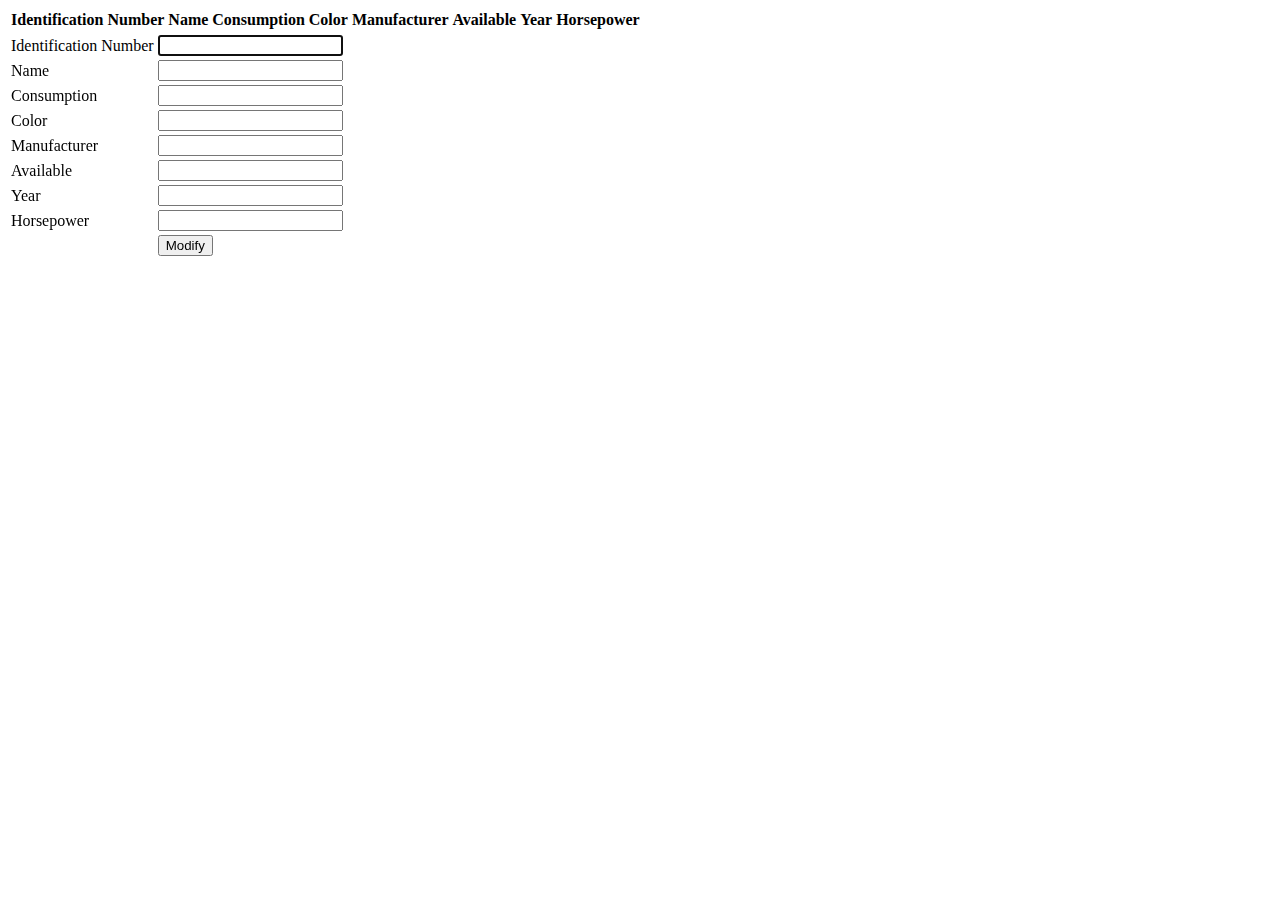
<file: webtech_hg_a97c75/cars.html>
<!DOCTYPE html>
<html lang="en">
<script src="js/loadCars.js" type="text/javascript"></script>
<table id="carsTable">
    <tr>
        <th>Identification Number</th>
        <th>Name</th>
        <th>Consumption</th>
        <th>Color</th>
        <th>Manufacturer</th>
        <th>Available</th>
        <th>Year</th>
        <th>Horsepower</th>
    </tr>
</table>
<form id="cars">
    <table>
        <tr>
            <td>Identification Number</td>
            <td><input type="text" name="id" required autofocus /></td>
        </tr>
        <tr>
            <td>Name</td>
            <td><input type="text" name="name" required /></td>
        </tr>
        <tr>
            <td>Consumption</td>
            <td><input type="text" name="consumption" required /></td>
        </tr>
        <tr>
            <td>Color</td>
            <td><input type="text" name="color" required /></td>
        </tr>
        <tr>
            <td>Manufacturer</td>
            <td><input type="text" name="manufacturer" required /></td>
        </tr>
        <tr>
            <td>Available</td>
            <td><input type="text" name="available" required /></td>
        </tr>
        <tr>
            <td>Year</td>
            <td><input type="text" name="year" required /></td>
        </tr>
        <tr>
            <td>Horsepower</td>
            <td><input type="text" name="horsepower" required /></td>
        </tr>
        <tr>
            <td></td>
            <td><input type="submit" class="button" value="Modify"></td>
        </tr>
    </table>
</form>

</html>
</file>
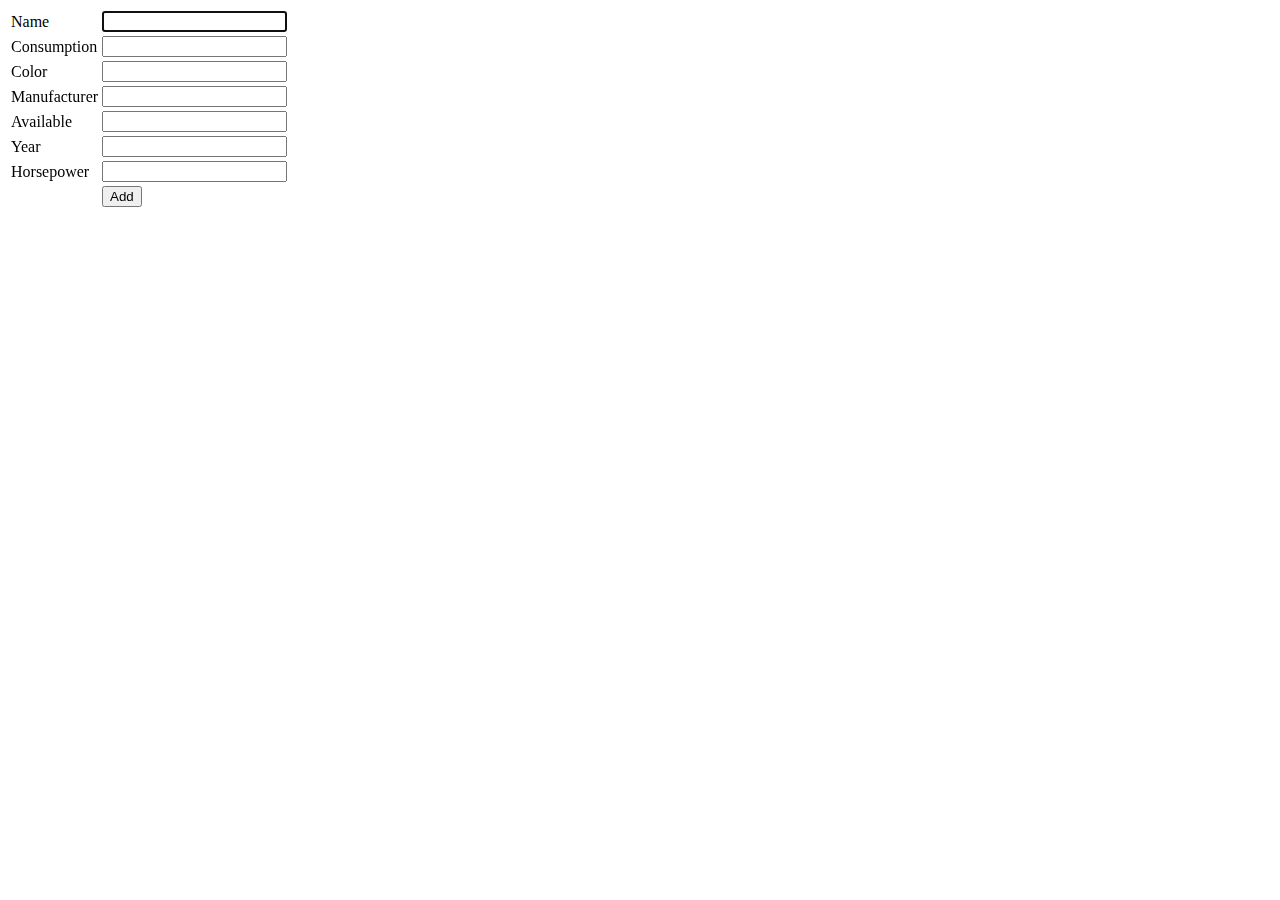
<file: webtech_hg_a97c75/carsForm.html>
<!DOCTYPE html>
<html lang="en">
<script src="js/addCar.js" type="text/javascript"></script>
<form id="cars">
    <table>
        <tr>
            <td>Name</td>
            <td><input type="text" name="name" required autofocus /></td>
        </tr>
        <tr>
            <td>Consumption</td>
            <td><input type="text" name="consumption" required /></td>
        </tr>
        <tr>
            <td>Color</td>
            <td><input type="text" name="color" required /></td>
        </tr>
        <tr>
            <td>Manufacturer</td>
            <td><input type="text" name="manufacturer" required /></td>
        </tr>
        <tr>
            <td>Available</td>
            <td><input type="text" name="available" required /></td>
        </tr>
        <tr>
            <td>Year</td>
            <td><input type="text" name="year" required /></td>
        </tr>
        <tr>
            <td>Horsepower</td>
            <td><input type="text" name="horsepower" required /></td>
        </tr>
        <tr>
            <td></td>
            <td><input type="submit" class="button" value="Add"></td>
        </tr>
    </table>
</form>

</html>
</file>
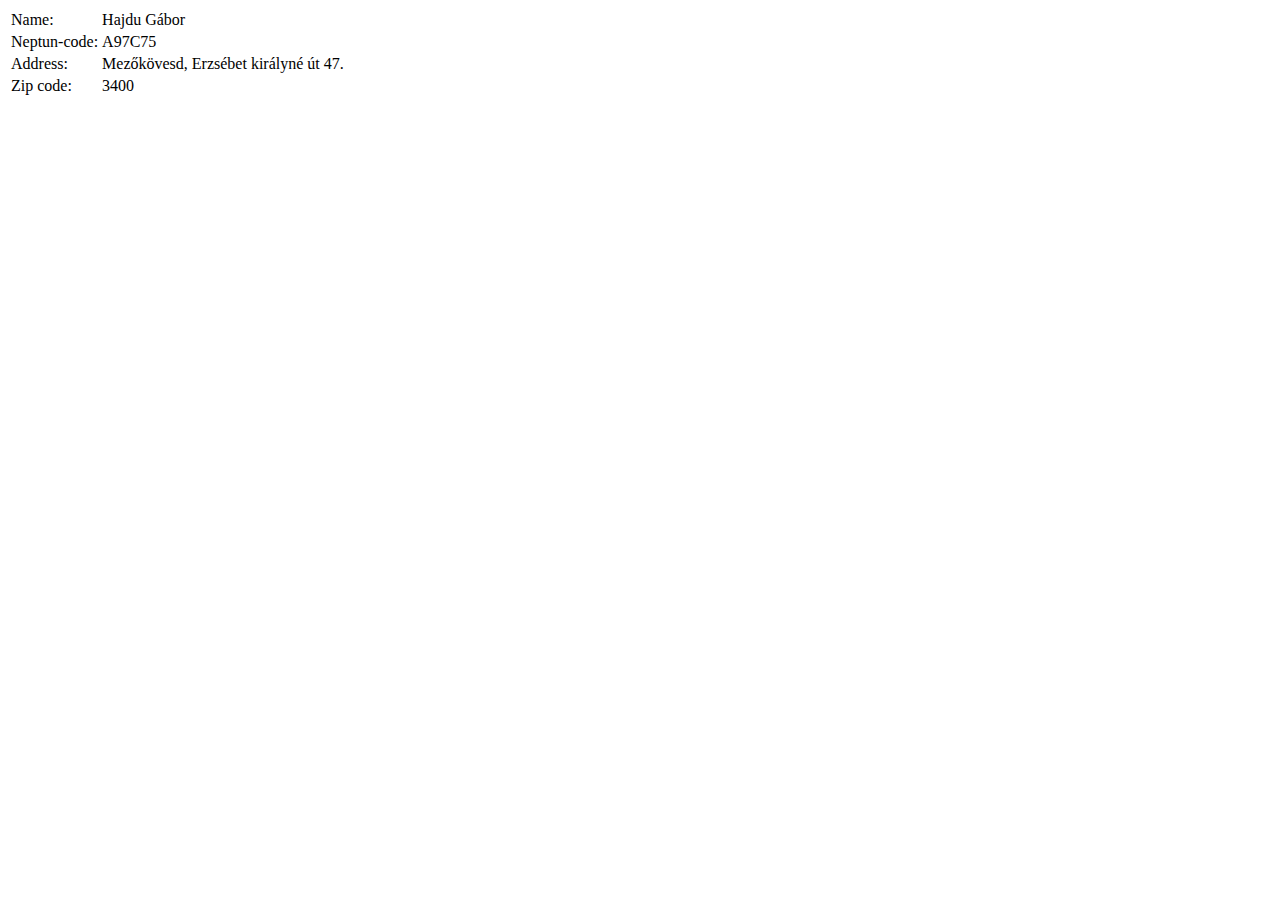
<file: webtech_hg_a97c75/contacts.html>
<!DOCTYPE html>
<html lang="en">

        <table>
            <tr>
                <td>Name:</td>
                <td>Hajdu Gábor</td>
            </tr>
            <tr>
                <td>Neptun-code:</td>
                <td>A97C75</td>
            </tr>
            <tr>
                <td>Address:</td>
                <td>Mezőkövesd, Erzsébet királyné út 47.</td>
            </tr>
            <tr>
                <td>Zip code:</td>
                <td>3400</td>
            </tr>
        </table>
    </div>
</html>
</file>
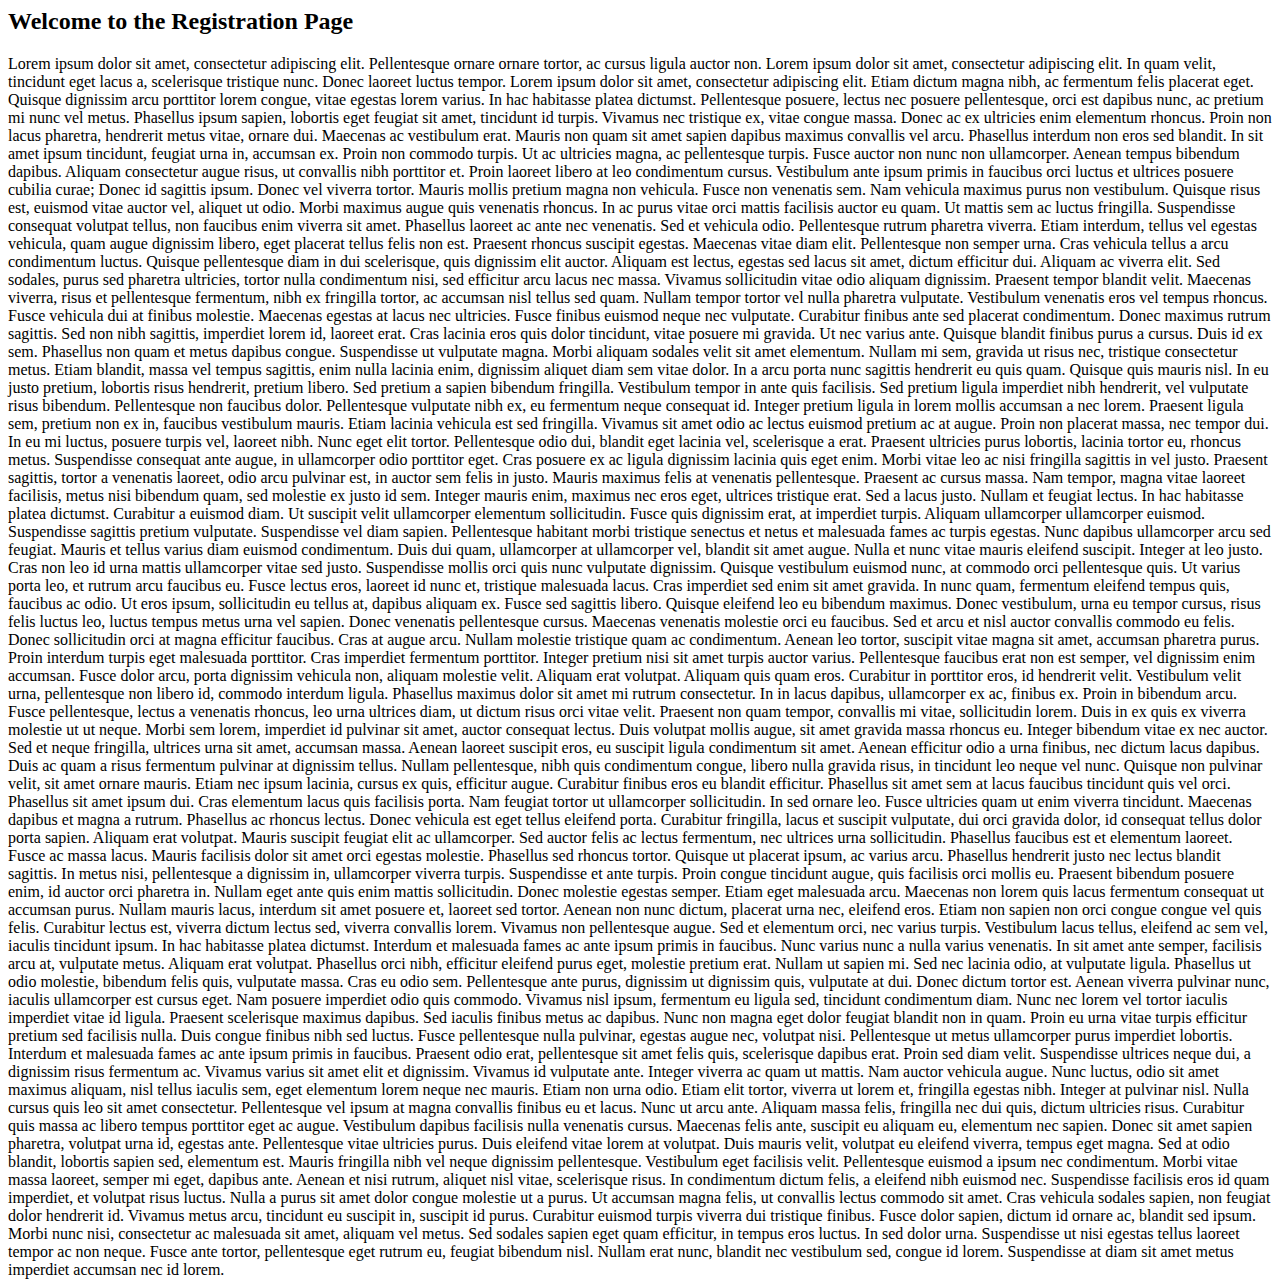
<file: webtech_hg_a97c75/content.html>
<html lang="en">

<h2>Welcome to the Registration Page</h2>
Lorem ipsum dolor sit amet, consectetur adipiscing elit. Pellentesque ornare ornare tortor, ac cursus ligula auctor non. Lorem ipsum dolor sit amet, consectetur adipiscing elit. In quam velit, tincidunt eget lacus a, scelerisque tristique nunc. Donec laoreet luctus tempor. Lorem ipsum dolor sit amet, consectetur adipiscing elit. Etiam dictum magna nibh, ac fermentum felis placerat eget. Quisque dignissim arcu porttitor lorem congue, vitae egestas lorem varius.
In hac habitasse platea dictumst. Pellentesque posuere, lectus nec posuere pellentesque, orci est dapibus nunc, ac pretium mi nunc vel metus. Phasellus ipsum sapien, lobortis eget feugiat sit amet, tincidunt id turpis. Vivamus nec tristique ex, vitae congue massa. Donec ac ex ultricies enim elementum rhoncus. Proin non lacus pharetra, hendrerit metus vitae, ornare dui. Maecenas ac vestibulum erat. Mauris non quam sit amet sapien dapibus maximus convallis vel arcu. Phasellus interdum non eros sed blandit. In sit amet ipsum tincidunt, feugiat urna in, accumsan ex. Proin non commodo turpis. Ut ac ultricies magna, ac pellentesque turpis. Fusce auctor non nunc non ullamcorper. Aenean tempus bibendum dapibus.
Aliquam consectetur augue risus, ut convallis nibh porttitor et. Proin laoreet libero at leo condimentum cursus. Vestibulum ante ipsum primis in faucibus orci luctus et ultrices posuere cubilia curae; Donec id sagittis ipsum. Donec vel viverra tortor. Mauris mollis pretium magna non vehicula. Fusce non venenatis sem. Nam vehicula maximus purus non vestibulum. Quisque risus est, euismod vitae auctor vel, aliquet ut odio. Morbi maximus augue quis venenatis rhoncus. In ac purus vitae orci mattis facilisis auctor eu quam.
Ut mattis sem ac luctus fringilla. Suspendisse consequat volutpat tellus, non faucibus enim viverra sit amet. Phasellus laoreet ac ante nec venenatis. Sed et vehicula odio. Pellentesque rutrum pharetra viverra. Etiam interdum, tellus vel egestas vehicula, quam augue dignissim libero, eget placerat tellus felis non est. Praesent rhoncus suscipit egestas. Maecenas vitae diam elit. Pellentesque non semper urna. Cras vehicula tellus a arcu condimentum luctus. Quisque pellentesque diam in dui scelerisque, quis dignissim elit auctor.
Aliquam est lectus, egestas sed lacus sit amet, dictum efficitur dui. Aliquam ac viverra elit. Sed sodales, purus sed pharetra ultricies, tortor nulla condimentum nisi, sed efficitur arcu lacus nec massa. Vivamus sollicitudin vitae odio aliquam dignissim. Praesent tempor blandit velit. Maecenas viverra, risus et pellentesque fermentum, nibh ex fringilla tortor, ac accumsan nisl tellus sed quam. Nullam tempor tortor vel nulla pharetra vulputate. Vestibulum venenatis eros vel tempus rhoncus. Fusce vehicula dui at finibus molestie. Maecenas egestas at lacus nec ultricies. Fusce finibus euismod neque nec vulputate. Curabitur finibus ante sed placerat condimentum. Donec maximus rutrum sagittis. Sed non nibh sagittis, imperdiet lorem id, laoreet erat. Cras lacinia eros quis dolor tincidunt, vitae posuere mi gravida. Ut nec varius ante.
Quisque blandit finibus purus a cursus. Duis id ex sem. Phasellus non quam et metus dapibus congue. Suspendisse ut vulputate magna. Morbi aliquam sodales velit sit amet elementum. Nullam mi sem, gravida ut risus nec, tristique consectetur metus. Etiam blandit, massa vel tempus sagittis, enim nulla lacinia enim, dignissim aliquet diam sem vitae dolor. In a arcu porta nunc sagittis hendrerit eu quis quam. Quisque quis mauris nisl. In eu justo pretium, lobortis risus hendrerit, pretium libero.
Sed pretium a sapien bibendum fringilla. Vestibulum tempor in ante quis facilisis. Sed pretium ligula imperdiet nibh hendrerit, vel vulputate risus bibendum. Pellentesque non faucibus dolor. Pellentesque vulputate nibh ex, eu fermentum neque consequat id. Integer pretium ligula in lorem mollis accumsan a nec lorem. Praesent ligula sem, pretium non ex in, faucibus vestibulum mauris. Etiam lacinia vehicula est sed fringilla. Vivamus sit amet odio ac lectus euismod pretium ac at augue.
Proin non placerat massa, nec tempor dui. In eu mi luctus, posuere turpis vel, laoreet nibh. Nunc eget elit tortor. Pellentesque odio dui, blandit eget lacinia vel, scelerisque a erat. Praesent ultricies purus lobortis, lacinia tortor eu, rhoncus metus. Suspendisse consequat ante augue, in ullamcorper odio porttitor eget. Cras posuere ex ac ligula dignissim lacinia quis eget enim. Morbi vitae leo ac nisi fringilla sagittis in vel justo. Praesent sagittis, tortor a venenatis laoreet, odio arcu pulvinar est, in auctor sem felis in justo. Mauris maximus felis at venenatis pellentesque.
Praesent ac cursus massa. Nam tempor, magna vitae laoreet facilisis, metus nisi bibendum quam, sed molestie ex justo id sem. Integer mauris enim, maximus nec eros eget, ultrices tristique erat. Sed a lacus justo. Nullam et feugiat lectus. In hac habitasse platea dictumst. Curabitur a euismod diam. Ut suscipit velit ullamcorper elementum sollicitudin. Fusce quis dignissim erat, at imperdiet turpis. Aliquam ullamcorper ullamcorper euismod. Suspendisse sagittis pretium vulputate. Suspendisse vel diam sapien. Pellentesque habitant morbi tristique senectus et netus et malesuada fames ac turpis egestas. Nunc dapibus ullamcorper arcu sed feugiat.
Mauris et tellus varius diam euismod condimentum. Duis dui quam, ullamcorper at ullamcorper vel, blandit sit amet augue. Nulla et nunc vitae mauris eleifend suscipit. Integer at leo justo. Cras non leo id urna mattis ullamcorper vitae sed justo. Suspendisse mollis orci quis nunc vulputate dignissim. Quisque vestibulum euismod nunc, at commodo orci pellentesque quis. Ut varius porta leo, et rutrum arcu faucibus eu. Fusce lectus eros, laoreet id nunc et, tristique malesuada lacus.
Cras imperdiet sed enim sit amet gravida. In nunc quam, fermentum eleifend tempus quis, faucibus ac odio. Ut eros ipsum, sollicitudin eu tellus at, dapibus aliquam ex. Fusce sed sagittis libero. Quisque eleifend leo eu bibendum maximus. Donec vestibulum, urna eu tempor cursus, risus felis luctus leo, luctus tempus metus urna vel sapien. Donec venenatis pellentesque cursus. Maecenas venenatis molestie orci eu faucibus. Sed et arcu et nisl auctor convallis commodo eu felis. Donec sollicitudin orci at magna efficitur faucibus. Cras at augue arcu. Nullam molestie tristique quam ac condimentum.
Aenean leo tortor, suscipit vitae magna sit amet, accumsan pharetra purus. Proin interdum turpis eget malesuada porttitor. Cras imperdiet fermentum porttitor. Integer pretium nisi sit amet turpis auctor varius. Pellentesque faucibus erat non est semper, vel dignissim enim accumsan. Fusce dolor arcu, porta dignissim vehicula non, aliquam molestie velit. Aliquam erat volutpat. Aliquam quis quam eros. Curabitur in porttitor eros, id hendrerit velit. Vestibulum velit urna, pellentesque non libero id, commodo interdum ligula. Phasellus maximus dolor sit amet mi rutrum consectetur. In in lacus dapibus, ullamcorper ex ac, finibus ex. Proin in bibendum arcu. Fusce pellentesque, lectus a venenatis rhoncus, leo urna ultrices diam, ut dictum risus orci vitae velit.
Praesent non quam tempor, convallis mi vitae, sollicitudin lorem. Duis in ex quis ex viverra molestie ut ut neque. Morbi sem lorem, imperdiet id pulvinar sit amet, auctor consequat lectus. Duis volutpat mollis augue, sit amet gravida massa rhoncus eu. Integer bibendum vitae ex nec auctor. Sed et neque fringilla, ultrices urna sit amet, accumsan massa. Aenean laoreet suscipit eros, eu suscipit ligula condimentum sit amet. Aenean efficitur odio a urna finibus, nec dictum lacus dapibus. Duis ac quam a risus fermentum pulvinar at dignissim tellus. Nullam pellentesque, nibh quis condimentum congue, libero nulla gravida risus, in tincidunt leo neque vel nunc. Quisque non pulvinar velit, sit amet ornare mauris. Etiam nec ipsum lacinia, cursus ex quis, efficitur augue.
Curabitur finibus eros eu blandit efficitur. Phasellus sit amet sem at lacus faucibus tincidunt quis vel orci. Phasellus sit amet ipsum dui. Cras elementum lacus quis facilisis porta. Nam feugiat tortor ut ullamcorper sollicitudin. In sed ornare leo. Fusce ultricies quam ut enim viverra tincidunt. Maecenas dapibus et magna a rutrum. Phasellus ac rhoncus lectus. Donec vehicula est eget tellus eleifend porta. Curabitur fringilla, lacus et suscipit vulputate, dui orci gravida dolor, id consequat tellus dolor porta sapien. Aliquam erat volutpat. Mauris suscipit feugiat elit ac ullamcorper. Sed auctor felis ac lectus fermentum, nec ultrices urna sollicitudin. Phasellus faucibus est et elementum laoreet. Fusce ac massa lacus.
Mauris facilisis dolor sit amet orci egestas molestie. Phasellus sed rhoncus tortor. Quisque ut placerat ipsum, ac varius arcu. Phasellus hendrerit justo nec lectus blandit sagittis. In metus nisi, pellentesque a dignissim in, ullamcorper viverra turpis. Suspendisse et ante turpis. Proin congue tincidunt augue, quis facilisis orci mollis eu. Praesent bibendum posuere enim, id auctor orci pharetra in. Nullam eget ante quis enim mattis sollicitudin. Donec molestie egestas semper. Etiam eget malesuada arcu. Maecenas non lorem quis lacus fermentum consequat ut accumsan purus. Nullam mauris lacus, interdum sit amet posuere et, laoreet sed tortor. Aenean non nunc dictum, placerat urna nec, eleifend eros. Etiam non sapien non orci congue congue vel quis felis. Curabitur lectus est, viverra dictum lectus sed, viverra convallis lorem.
Vivamus non pellentesque augue. Sed et elementum orci, nec varius turpis. Vestibulum lacus tellus, eleifend ac sem vel, iaculis tincidunt ipsum. In hac habitasse platea dictumst. Interdum et malesuada fames ac ante ipsum primis in faucibus. Nunc varius nunc a nulla varius venenatis. In sit amet ante semper, facilisis arcu at, vulputate metus. Aliquam erat volutpat. Phasellus orci nibh, efficitur eleifend purus eget, molestie pretium erat. Nullam ut sapien mi. Sed nec lacinia odio, at vulputate ligula. Phasellus ut odio molestie, bibendum felis quis, vulputate massa. Cras eu odio sem. Pellentesque ante purus, dignissim ut dignissim quis, vulputate at dui. Donec dictum tortor est. Aenean viverra pulvinar nunc, iaculis ullamcorper est cursus eget.
Nam posuere imperdiet odio quis commodo. Vivamus nisl ipsum, fermentum eu ligula sed, tincidunt condimentum diam. Nunc nec lorem vel tortor iaculis imperdiet vitae id ligula. Praesent scelerisque maximus dapibus. Sed iaculis finibus metus ac dapibus. Nunc non magna eget dolor feugiat blandit non in quam. Proin eu urna vitae turpis efficitur pretium sed facilisis nulla. Duis congue finibus nibh sed luctus. Fusce pellentesque nulla pulvinar, egestas augue nec, volutpat nisi. Pellentesque ut metus ullamcorper purus imperdiet lobortis. Interdum et malesuada fames ac ante ipsum primis in faucibus. Praesent odio erat, pellentesque sit amet felis quis, scelerisque dapibus erat. Proin sed diam velit.
Suspendisse ultrices neque dui, a dignissim risus fermentum ac. Vivamus varius sit amet elit et dignissim. Vivamus id vulputate ante. Integer viverra ac quam ut mattis. Nam auctor vehicula augue. Nunc luctus, odio sit amet maximus aliquam, nisl tellus iaculis sem, eget elementum lorem neque nec mauris. Etiam non urna odio. Etiam elit tortor, viverra ut lorem et, fringilla egestas nibh. Integer at pulvinar nisl. Nulla cursus quis leo sit amet consectetur. Pellentesque vel ipsum at magna convallis finibus eu et lacus. Nunc ut arcu ante. Aliquam massa felis, fringilla nec dui quis, dictum ultricies risus. Curabitur quis massa ac libero tempus porttitor eget ac augue. Vestibulum dapibus facilisis nulla venenatis cursus.
Maecenas felis ante, suscipit eu aliquam eu, elementum nec sapien. Donec sit amet sapien pharetra, volutpat urna id, egestas ante. Pellentesque vitae ultricies purus. Duis eleifend vitae lorem at volutpat. Duis mauris velit, volutpat eu eleifend viverra, tempus eget magna. Sed at odio blandit, lobortis sapien sed, elementum est. Mauris fringilla nibh vel neque dignissim pellentesque. Vestibulum eget facilisis velit. Pellentesque euismod a ipsum nec condimentum. Morbi vitae massa laoreet, semper mi eget, dapibus ante. Aenean et nisi rutrum, aliquet nisl vitae, scelerisque risus. In condimentum dictum felis, a eleifend nibh euismod nec. Suspendisse facilisis eros id quam imperdiet, et volutpat risus luctus. Nulla a purus sit amet dolor congue molestie ut a purus.
Ut accumsan magna felis, ut convallis lectus commodo sit amet. Cras vehicula sodales sapien, non feugiat dolor hendrerit id. Vivamus metus arcu, tincidunt eu suscipit in, suscipit id purus. Curabitur euismod turpis viverra dui tristique finibus. Fusce dolor sapien, dictum id ornare ac, blandit sed ipsum. Morbi nunc nisi, consectetur ac malesuada sit amet, aliquam vel metus. Sed sodales sapien eget quam efficitur, in tempus eros luctus. In sed dolor urna. Suspendisse ut nisi egestas tellus laoreet tempor ac non neque. Fusce ante tortor, pellentesque eget rutrum eu, feugiat bibendum nisl. Nullam erat nunc, blandit nec vestibulum sed, congue id lorem. Suspendisse at diam sit amet metus imperdiet accumsan nec id lorem.
</html>
</file>
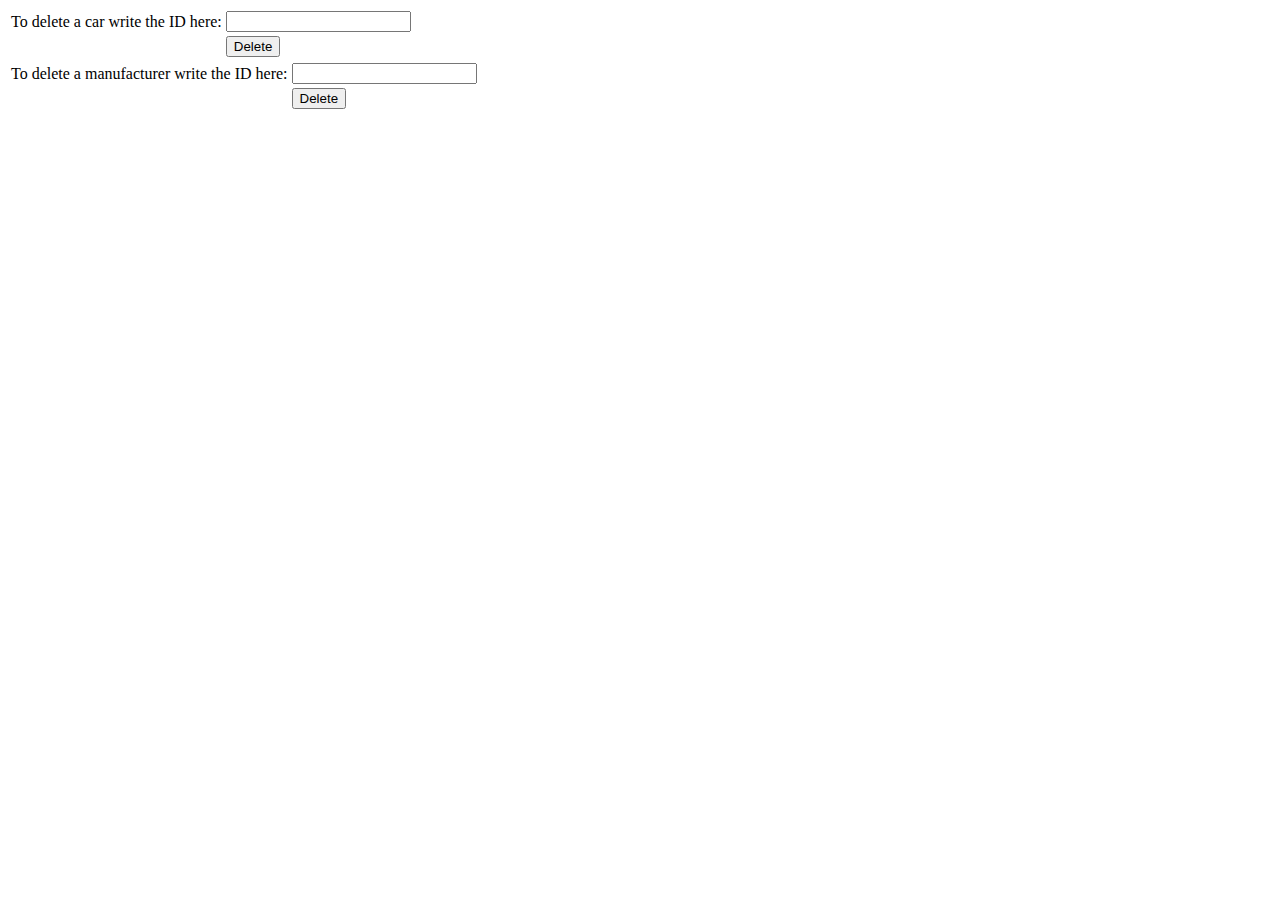
<file: webtech_hg_a97c75/delete.html>
<!DOCTYPE html>
<html lang="en">
<script src="js/delete.js" type="text/javascript"></script>
<form id="cars">
    <table>
        <tr>
            <td>To delete a car write the ID here:</td>
            <td><input type="text" name="name" /></td>
        </tr>
        <tr>
            <td></td>
            <td><input type="submit" class="button" value="Delete" /></td>
        </tr>
    </table>
</form>
<form id="manufacturers">
    <table>
        <tr>
            <td>To delete a manufacturer write the ID here:</td>
            <td><input type="text" name="name" /></td>
        </tr>
        <tr>
            <td></td>
            <td><input type="submit" class="button" value="Delete" /></td>
        </tr>
    </table>
</form>

</html>
</file>
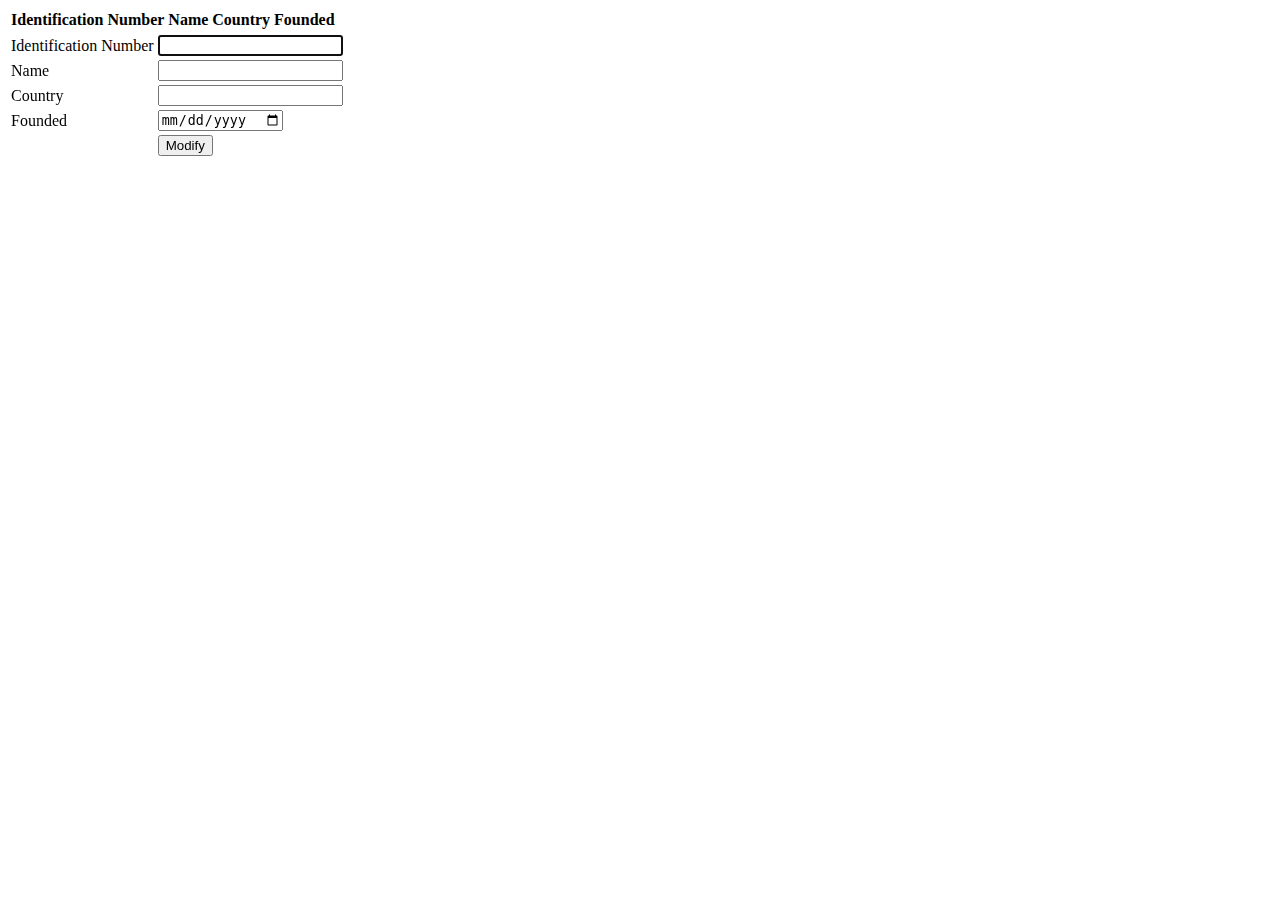
<file: webtech_hg_a97c75/manufacturers.html>
<!DOCTYPE html>
<html lang="en">
<script src="js/loadManufacturers.js" type="text/javascript"></script>
<table id="manufacturerTable">
    <tr>
        <th>Identification Number</th>
        <th>Name</th>
        <th>Country</th>
        <th>Founded</th>
    </tr>
</table>

<form id="manufacturers">
    <table>
        <tr>
            <td>Identification Number</td>
            <td> <input type="text" name="id" id="id" required autofocus /></td>
        </tr>
        <tr>
            <td>Name</td>
            <td> <input type="text" name="name" id="name" required /></td>
        </tr>
        <tr>
            <td>Country</td>
            <td> <input type="text" name="country" id="country" required /></td>
        </tr>
        <tr>
            <td>Founded</td>
            <td> <input type="date" name="founded" id="founded" required /></td>
        </tr>
        <tr>
            <td></td>
            <td> <input type="submit" class="button" value="Modify"></td>
        </tr>
    </table>
</form>

</html>
</file>
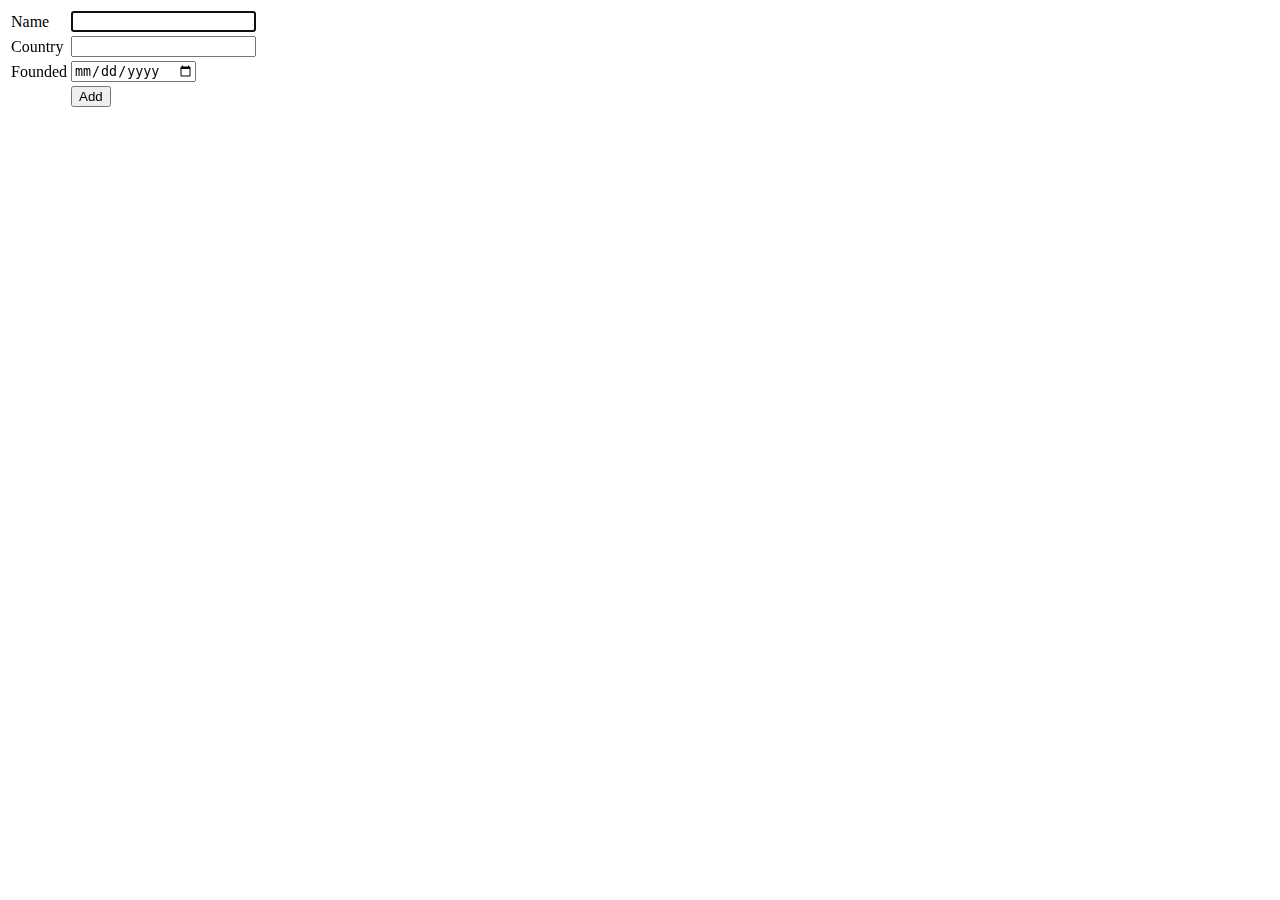
<file: webtech_hg_a97c75/manufacturersForm.html>
<!DOCTYPE html>
<html lang="en">
<script src="js/addManufacturer.js" type="text/javascript"></script>
<form id="manufacturers">
    <table>
        <tr>
            <td>Name</td>
            <td> <input type="text" name="name" id="name" required autofocus/></td>
        </tr>
        <tr>
            <td>Country</td>
            <td> <input type="text" name="country" id="country" required /></td>
        </tr>
        <tr>
            <td>Founded</td>
            <td> <input type="date" name="founded" id="founded" required /></td>
        </tr>
        <tr>
            <td></td>
            <td> <input type="submit" class="button" value="Add"></td>
        </tr>
    </table>
</form>

</html>
</file>
